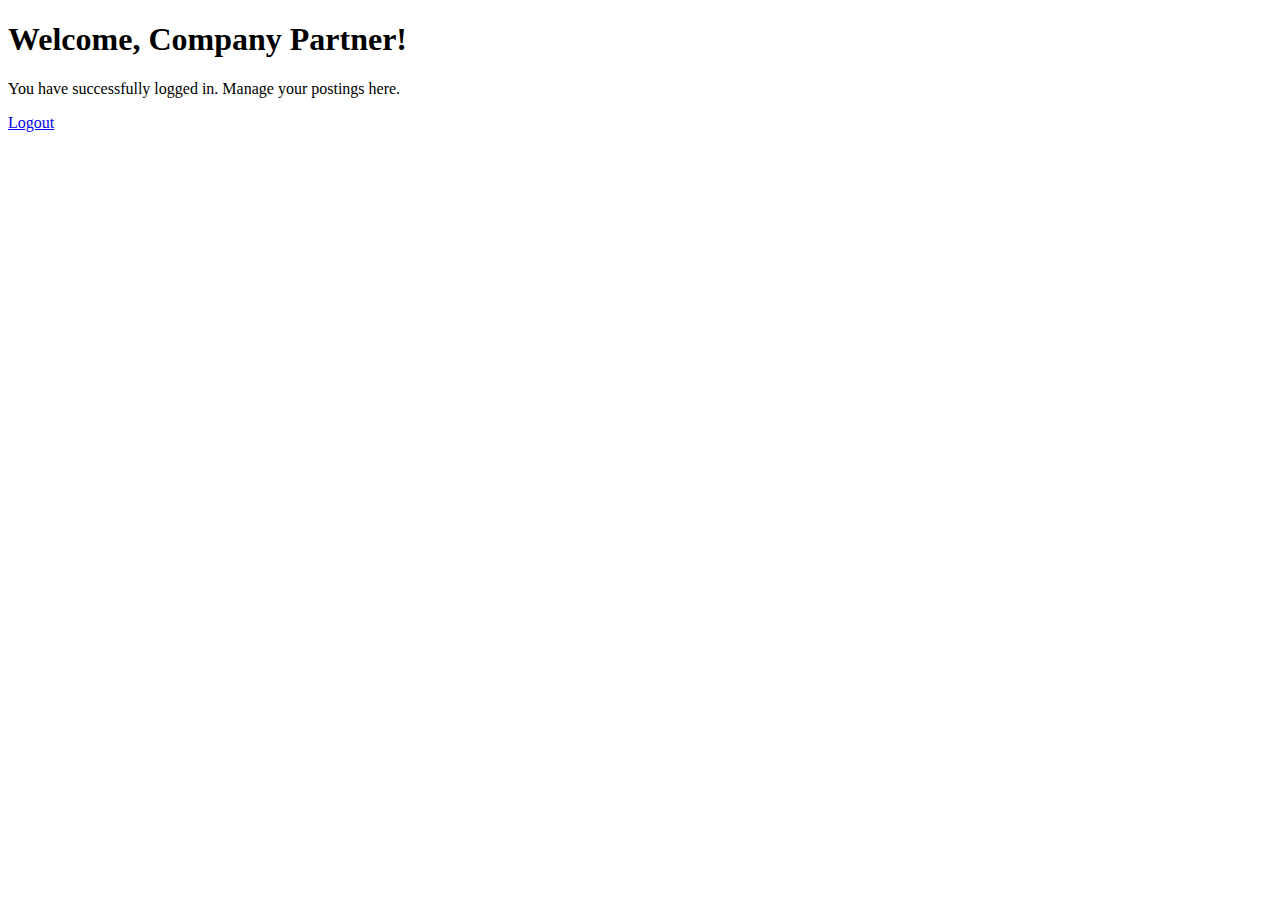
<file: companydashboard.html>
<!DOCTYPE html>
<html lang="en">
<head>
    <meta charset="UTF-8">
    <meta name="viewport" content="width=device-width, initial-scale=1.0">
    <title>Company Dashboard</title>
</head>
<body>
    <h1>Welcome, Company Partner!</h1>
    <p>You have successfully logged in. Manage your postings here.</p>
    <a href="logout.php">Logout</a>
</body>
</html>
</file>
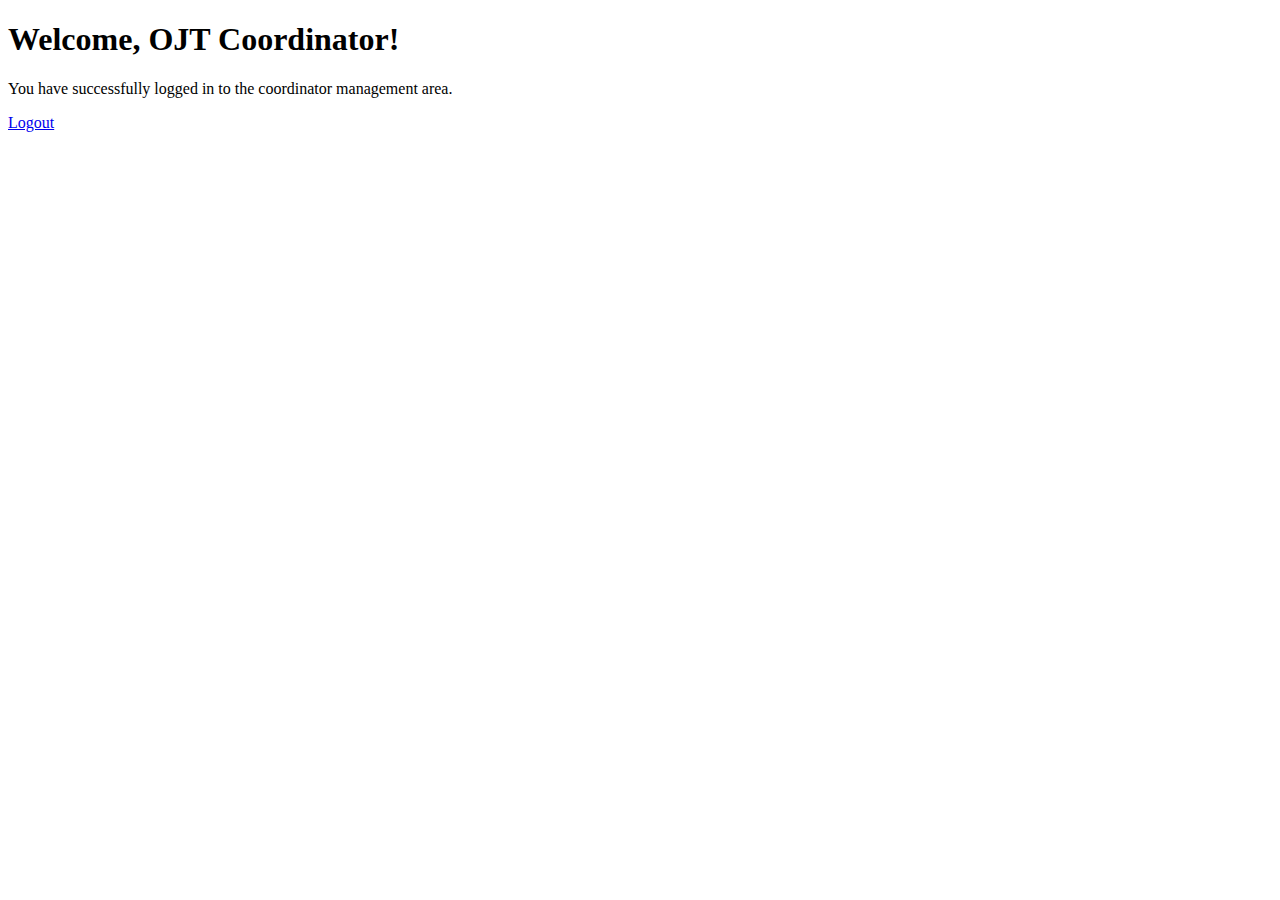
<file: coordinatordashboard.html>
<!DOCTYPE html>
<html lang="en">
<head>
    <meta charset="UTF-8">
    <meta name="viewport" content="width=device-width, initial-scale=1.0">
    <title>Coordinator Dashboard</title>
</head>
<body>
    <h1>Welcome, OJT Coordinator!</h1>
    <p>You have successfully logged in to the coordinator management area.</p>
    <a href="logout.php">Logout</a>
</body>
</html>
</file>
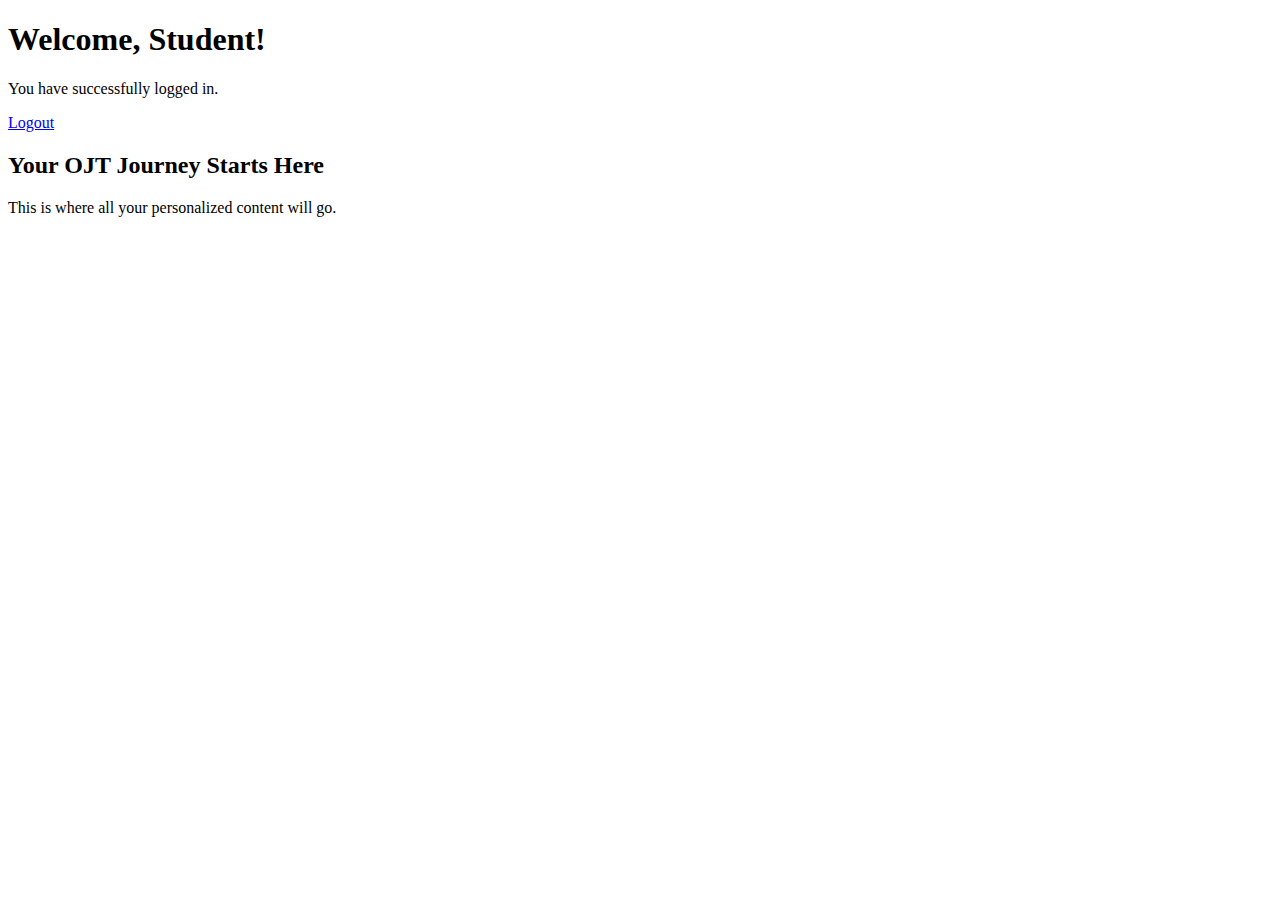
<file: studentdashboard.html>
<!DOCTYPE html>
<html lang="en">
<head>
    <meta charset="UTF-8">
    <meta name="viewport" content="width=device-width, initial-scale=1.0">
    <title>Student Dashboard | Career Path</title>
</head>
<body>
    <header>
        <h1>Welcome, Student!</h1>
        <p>You have successfully logged in.</p>
        <a href="logout.php">Logout</a>
    </header>

    <main>
        <h2>Your OJT Journey Starts Here</h2>
        <p>This is where all your personalized content will go.</p>
    </main>
</body>
</html>
</file>
